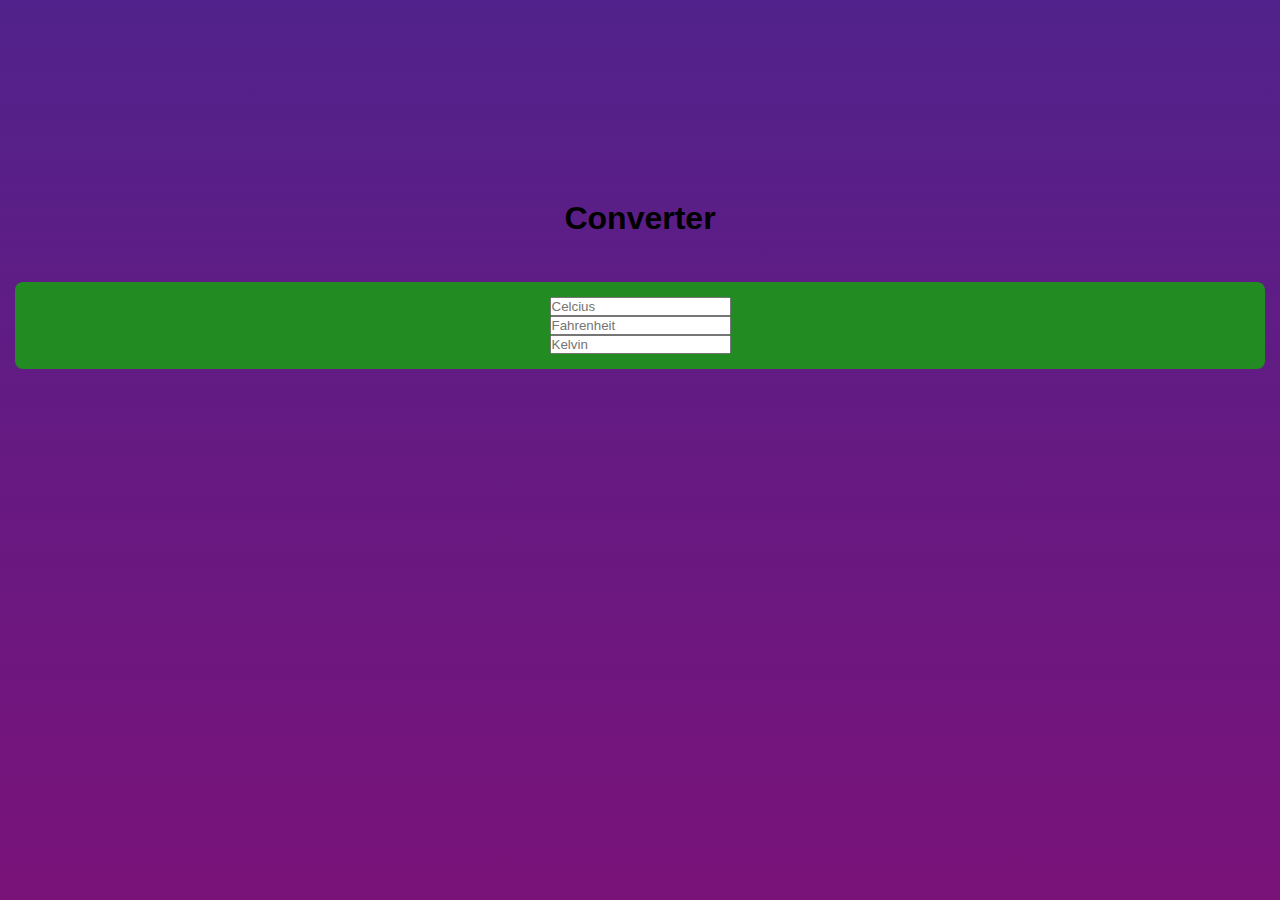
<file: temp.html>
<!DOCTYPE html>
<html lang="en">

<head>
    <meta charset="UTF-8">
    <meta name="viewport" content="width=device-width, initial-scale=1.0">
    <title>Temperature Converter</title>
    <link rel="stylesheet" href="main.css">
</head>

<body>
    <main>
        <header>
            <h1>Converter</h1>
        </header>
        <section class="input">
            <input type="number" name="celcius" id="celcius" class="inputs" placeholder="Celcius">
            <input type="number" name="fahrenheit" id="fahrenheit" class="inputs" placeholder="Fahrenheit">
            <input type="number" name="kelvin" id="kelvin" class="inputs" placeholder="Kelvin">
        </section>

    </main>
    <script src="main.js"></script>
</body>

</html>
</file>
<file: main.css>
* {
    margin: 0;
    padding: 0;
    font-family: sans-serif;
}

main {
    width: 100%;
    height: 100vh;
    background-image: linear-gradient(to bottom, rgb(81, 34, 139), #791279);

}

header {
    display: flex;
    justify-content: center;
    padding-top: 200px;

}

h1 {
    margin-bottom: 30px;
}

.inputs {
    display: flex;
    flex-wrap: wrap;
    justify-content: center;
    align-items: center;
    max-width: 760px;
    margin: 0 auto;
}


.input {
    flex: 1 1 40%;
    margin: 15px;
    appearance: none;
    background: none;
    background-color: forestgreen;
    border-radius: 8px;
    padding: 15px;
    border: none;
    outline: none;
    transition: 0.4s;
}

.input:focus {
    box-shadow: 0px 0px 6px 1px rgba(0, 0, 0, 0.2);
}
</file>
